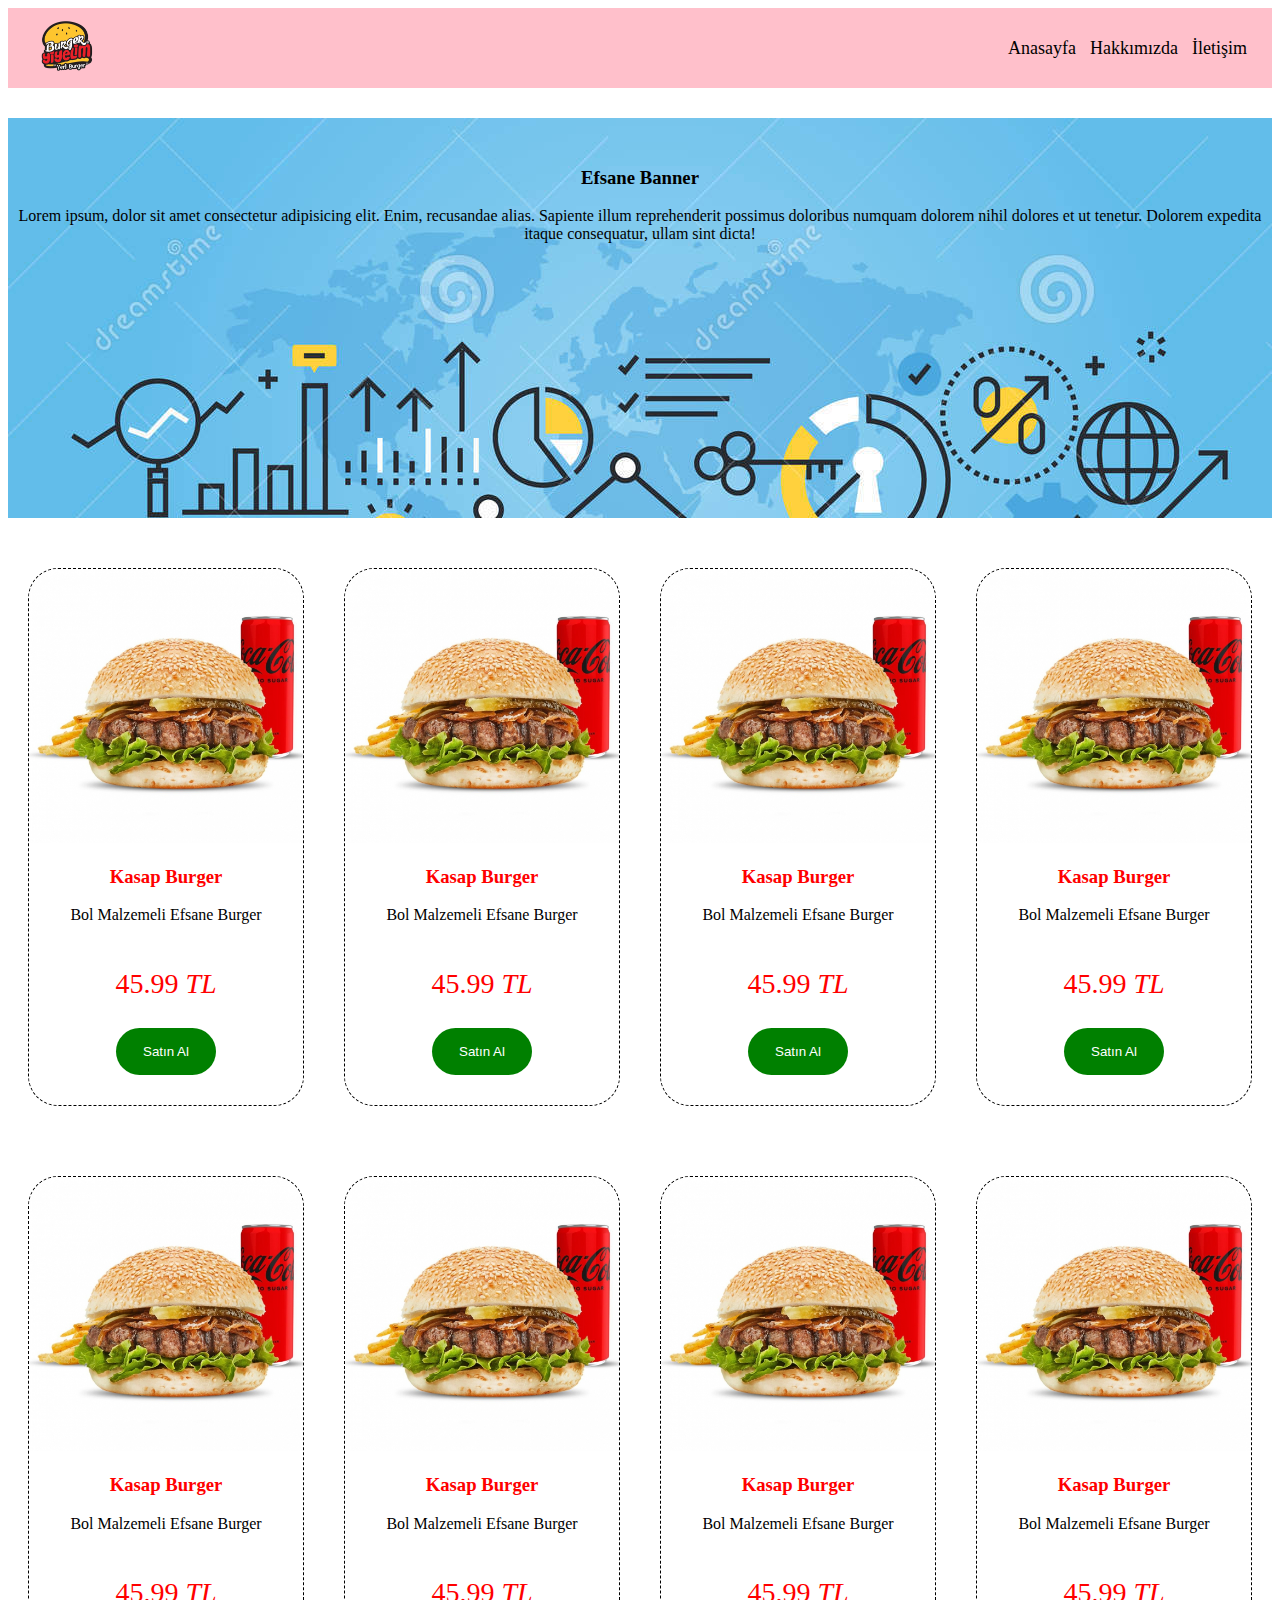
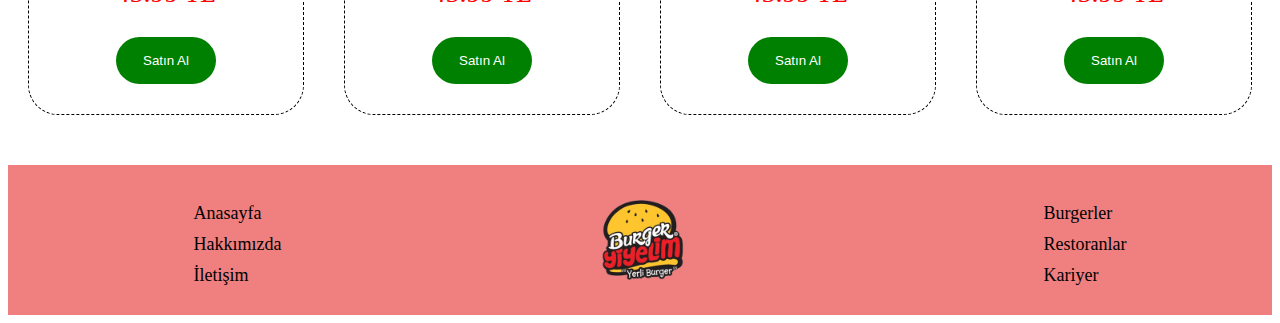
<file: index.html>
<!DOCTYPE html>
<html lang="en">
<head>
    <meta charset="UTF-8">
    <meta name="viewport" content="width=device-width, initial-scale=1.0">
    <link rel="stylesheet" href="style.css">
    <title>flexboxweb</title>
</head>
<body>
    <div id="headerDiv" class="header">
        <img onclick="toggle()" class="mobileIcon" src="icon.jpg" alt="icon">
        <div>
            <img class="headerImg" src="burgerlogo.png" height="50px" alt="logo">
        </div>
        
        <div id="navDiv" class="mobileLinkDisplay">
            <div class="mobileLink">
                <a class="headerLink" href="">Anasayfa</a>
                <a class="headerLink" href="">Hakkımızda</a>
                <a class="headerLink" href="">İletişim</a>
            </div>
        </div>
        
    </div>
    <div class="banner">
        <div class="bannerText">
            <h3>Efsane Banner</h3>
            <p>Lorem ipsum, dolor sit amet consectetur adipisicing elit. Enim, recusandae alias. Sapiente illum reprehenderit possimus doloribus numquam dolorem nihil dolores et ut tenetur. Dolorem expedita itaque consequatur, ullam sint dicta!</p>
        </div>
    </div>
    <div class="kapsayiciCard">
        <div class="imgResDiv">
            <div class="card">
                <img src="burger.jpg" alt="">
                <h3>Kasap Burger</h3>
                <p>Bol Malzemeli Efsane Burger</p>
                <div class="pricePurchaseDiv">
                    <p class="price">45.99 <i>TL</i></p>
                    <button class="purchase">Satın Al</button>
                </div>
            </div>
        </div>
        <div class="imgResDiv">
            <div class="card">
                <img src="burger.jpg" alt="">
                <h3>Kasap Burger</h3>
                <p>Bol Malzemeli Efsane Burger</p>
                <div class="pricePurchaseDiv">
                    <p class="price">45.99 <i>TL</i></p>
                    <button class="purchase">Satın Al</button>
                </div>
            </div>
        </div>
        <div class="imgResDiv">
            <div class="card">
                <img src="burger.jpg" alt="">
                <h3>Kasap Burger</h3>
                <p>Bol Malzemeli Efsane Burger</p>
                <div class="pricePurchaseDiv">
                    <p class="price">45.99 <i>TL</i></p>
                    <button class="purchase">Satın Al</button>
                </div>
            </div>
        </div>
        <div class="imgResDiv">
            <div class="card">
                <img src="burger.jpg" alt="">
                <h3>Kasap Burger</h3>
                <p>Bol Malzemeli Efsane Burger</p>
                <div class="pricePurchaseDiv">
                    <p class="price">45.99 <i>TL</i></p>
                    <button class="purchase">Satın Al</button>
                </div>
            </div>
        </div>
    </div>
    <div class="kapsayiciCard">
        <div class="imgResDiv">
            <div class="card">
                <img src="burger.jpg" alt="">
                <h3>Kasap Burger</h3>
                <p>Bol Malzemeli Efsane Burger</p>
                <div class="pricePurchaseDiv">
                    <p class="price">45.99 <i>TL</i></p>
                    <button class="purchase">Satın Al</button>
                </div>
            </div>
        </div>
        <div class="imgResDiv">
            <div class="card">
                <img src="burger.jpg" alt="">
                <h3>Kasap Burger</h3>
                <p>Bol Malzemeli Efsane Burger</p>
                <div class="pricePurchaseDiv">
                    <p class="price">45.99 <i>TL</i></p>
                    <button class="purchase">Satın Al</button>
                </div>
            </div>
        </div>
        <div class="imgResDiv">
            <div class="card">
                <img src="burger.jpg" alt="">
                <h3>Kasap Burger</h3>
                <p>Bol Malzemeli Efsane Burger</p>
                <div class="pricePurchaseDiv">
                    <p class="price">45.99 <i>TL</i></p>
                    <button class="purchase">Satın Al</button>
                </div>
            </div>
        </div>
        <div class="imgResDiv">
            <div class="card">
                <img src="burger.jpg" alt="">
                <h3>Kasap Burger</h3>
                <p>Bol Malzemeli Efsane Burger</p>
                <div class="pricePurchaseDiv">
                    <p class="price">45.99 <i>TL</i></p>
                    <button class="purchase">Satın Al</button>
                </div>
            </div>
        </div>

    </div>
    
    <div class="footer">
        <ul class="footerList">
            <li><a href="">Anasayfa</a></li>
            <li><a href="">Hakkımızda</a></li>
            <li><a href="">İletişim</a></li>
        </ul>
        <img src="burgerlogo.png" style="height: 80px;">
        <ul class="footerList">
            <li><a href="">Burgerler</a></li>
            <li><a href="">Restoranlar</a></li>
            <li><a href="">Kariyer</a></li>
        </ul>
    </div>
    <script src="script.js"></script>
</body>
</html>
</file>
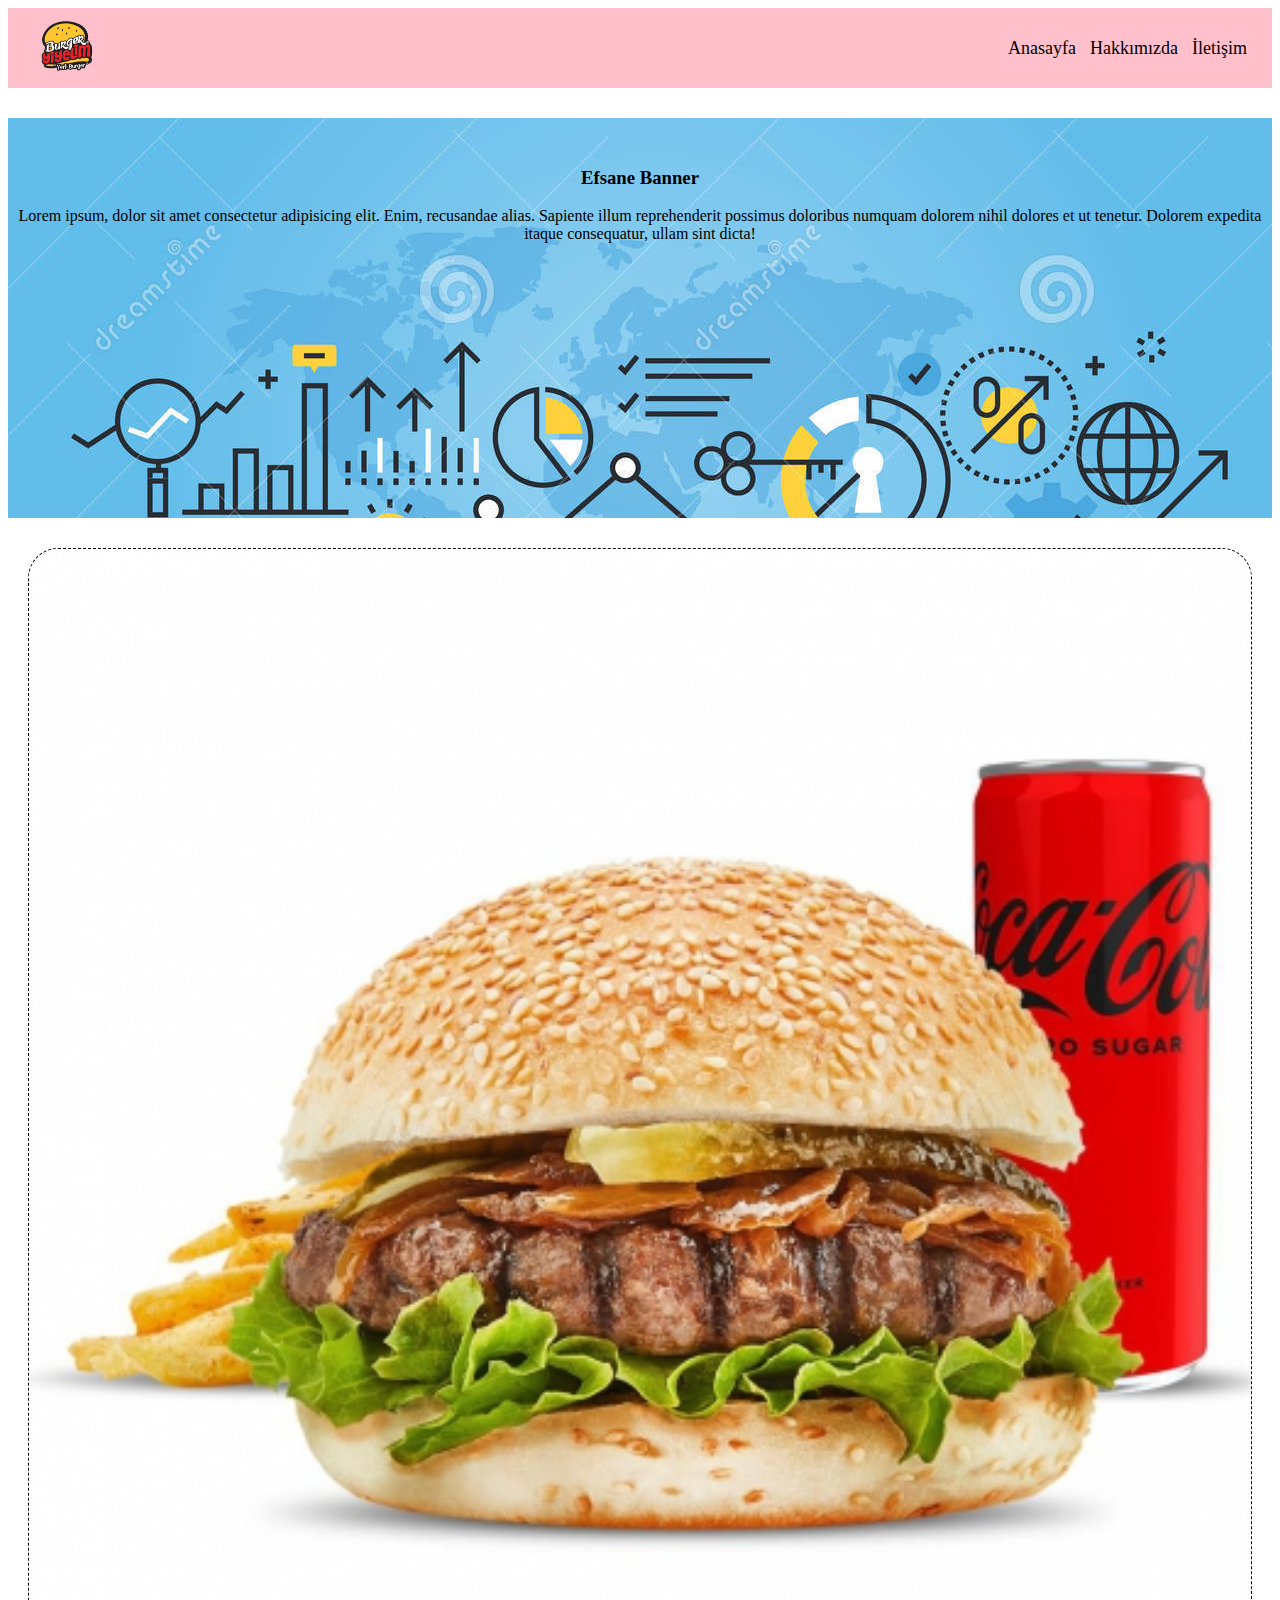
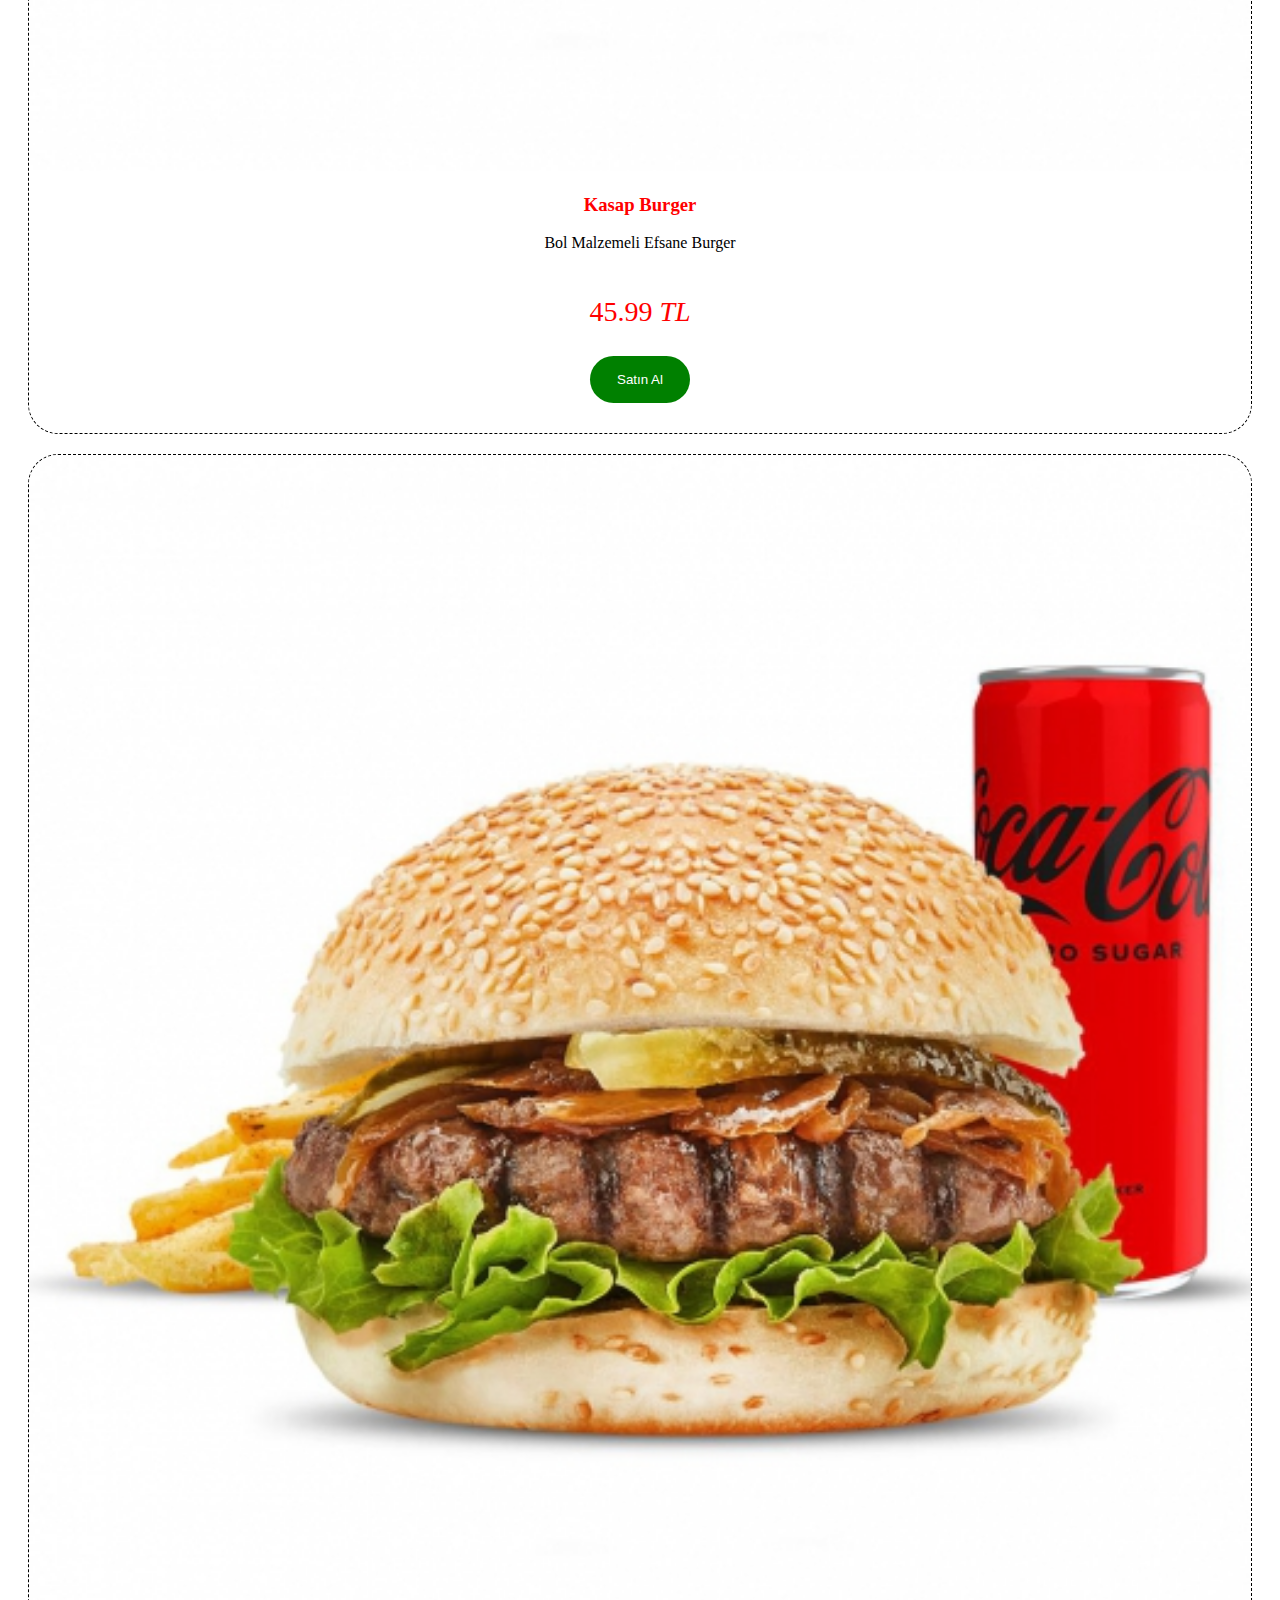
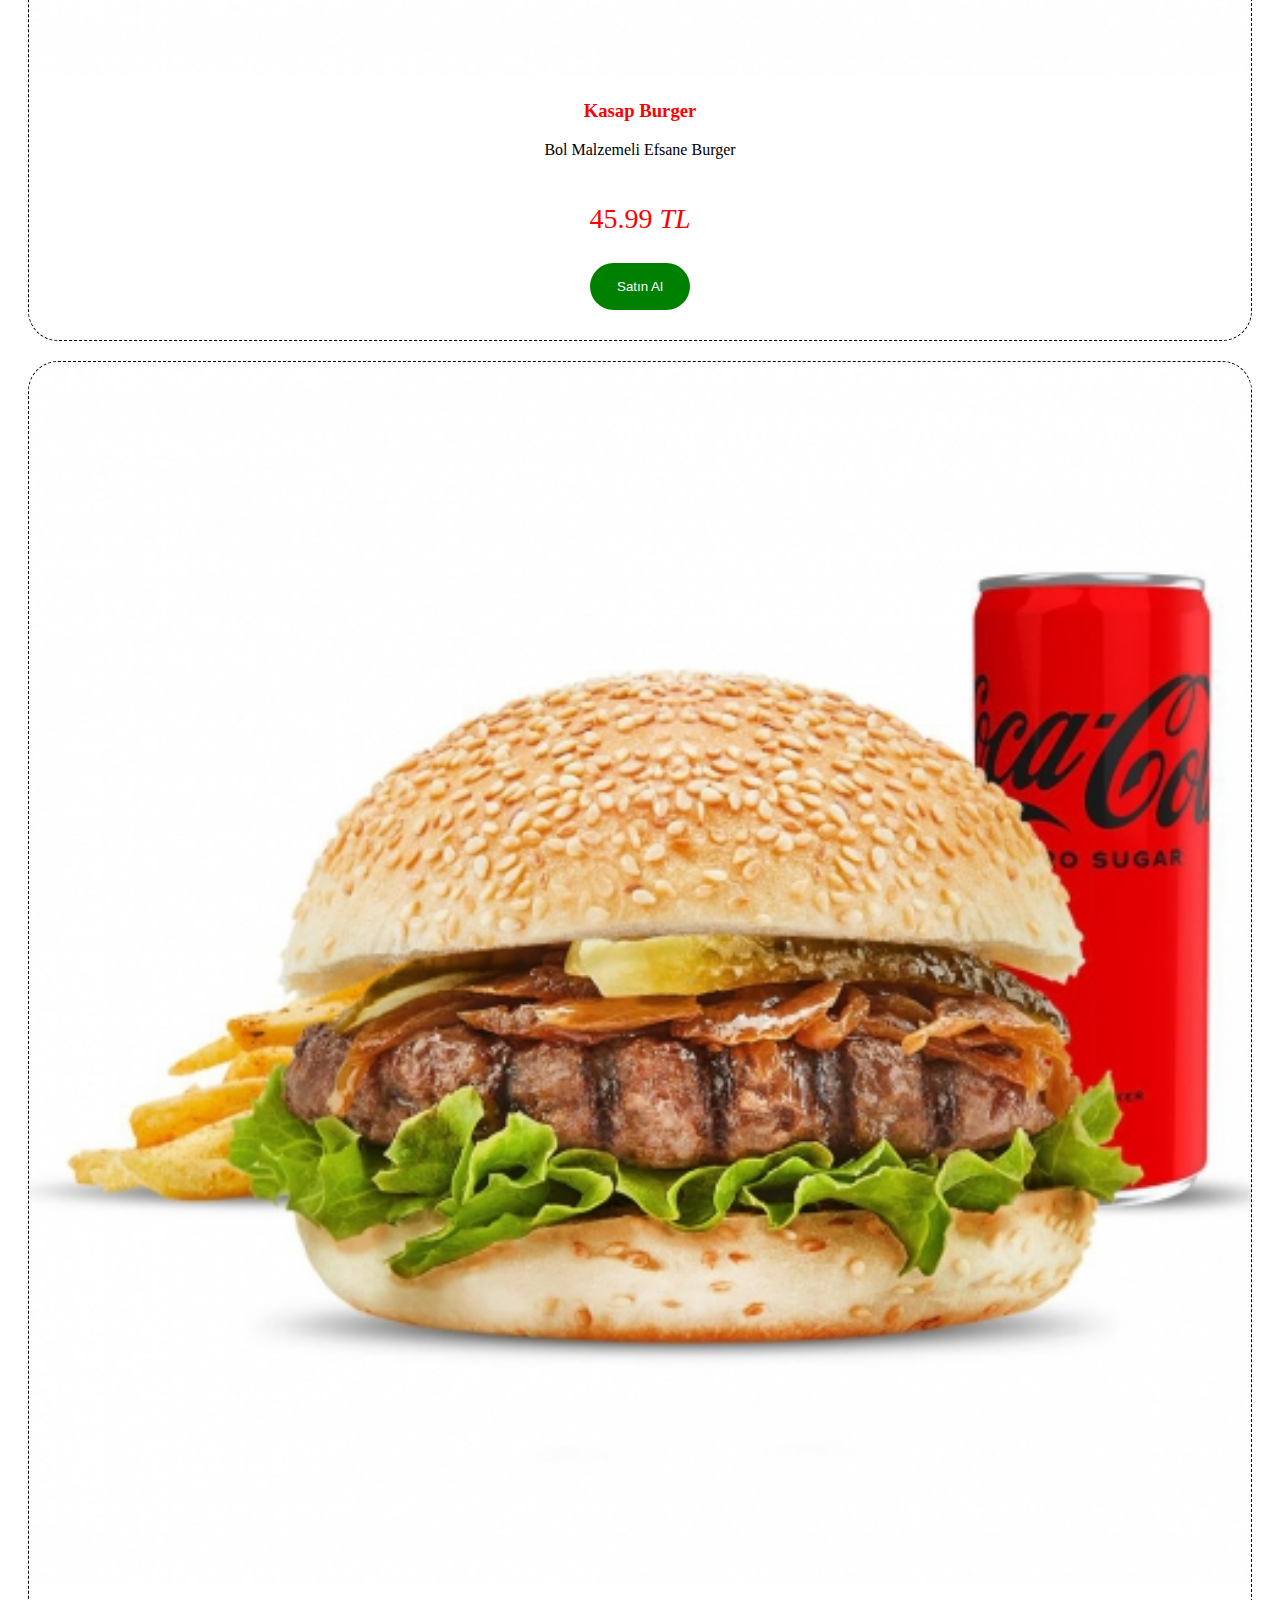
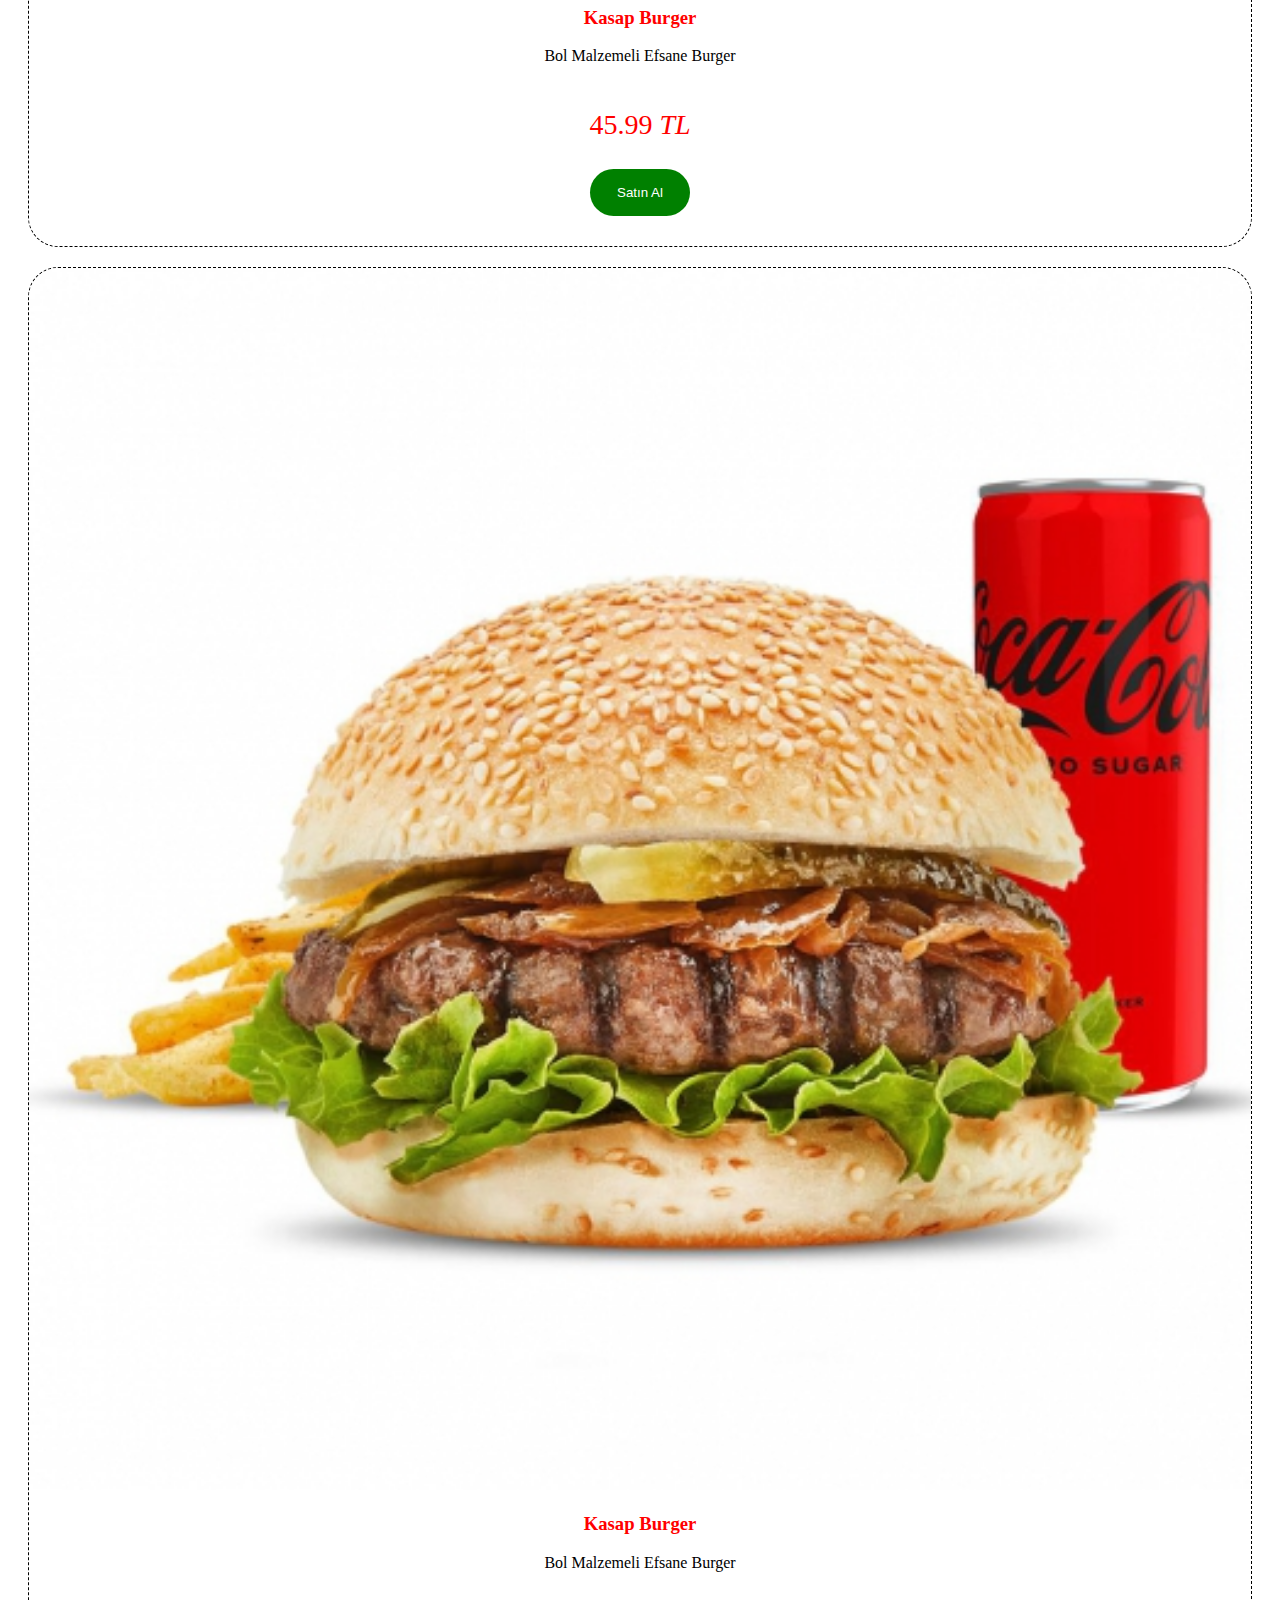
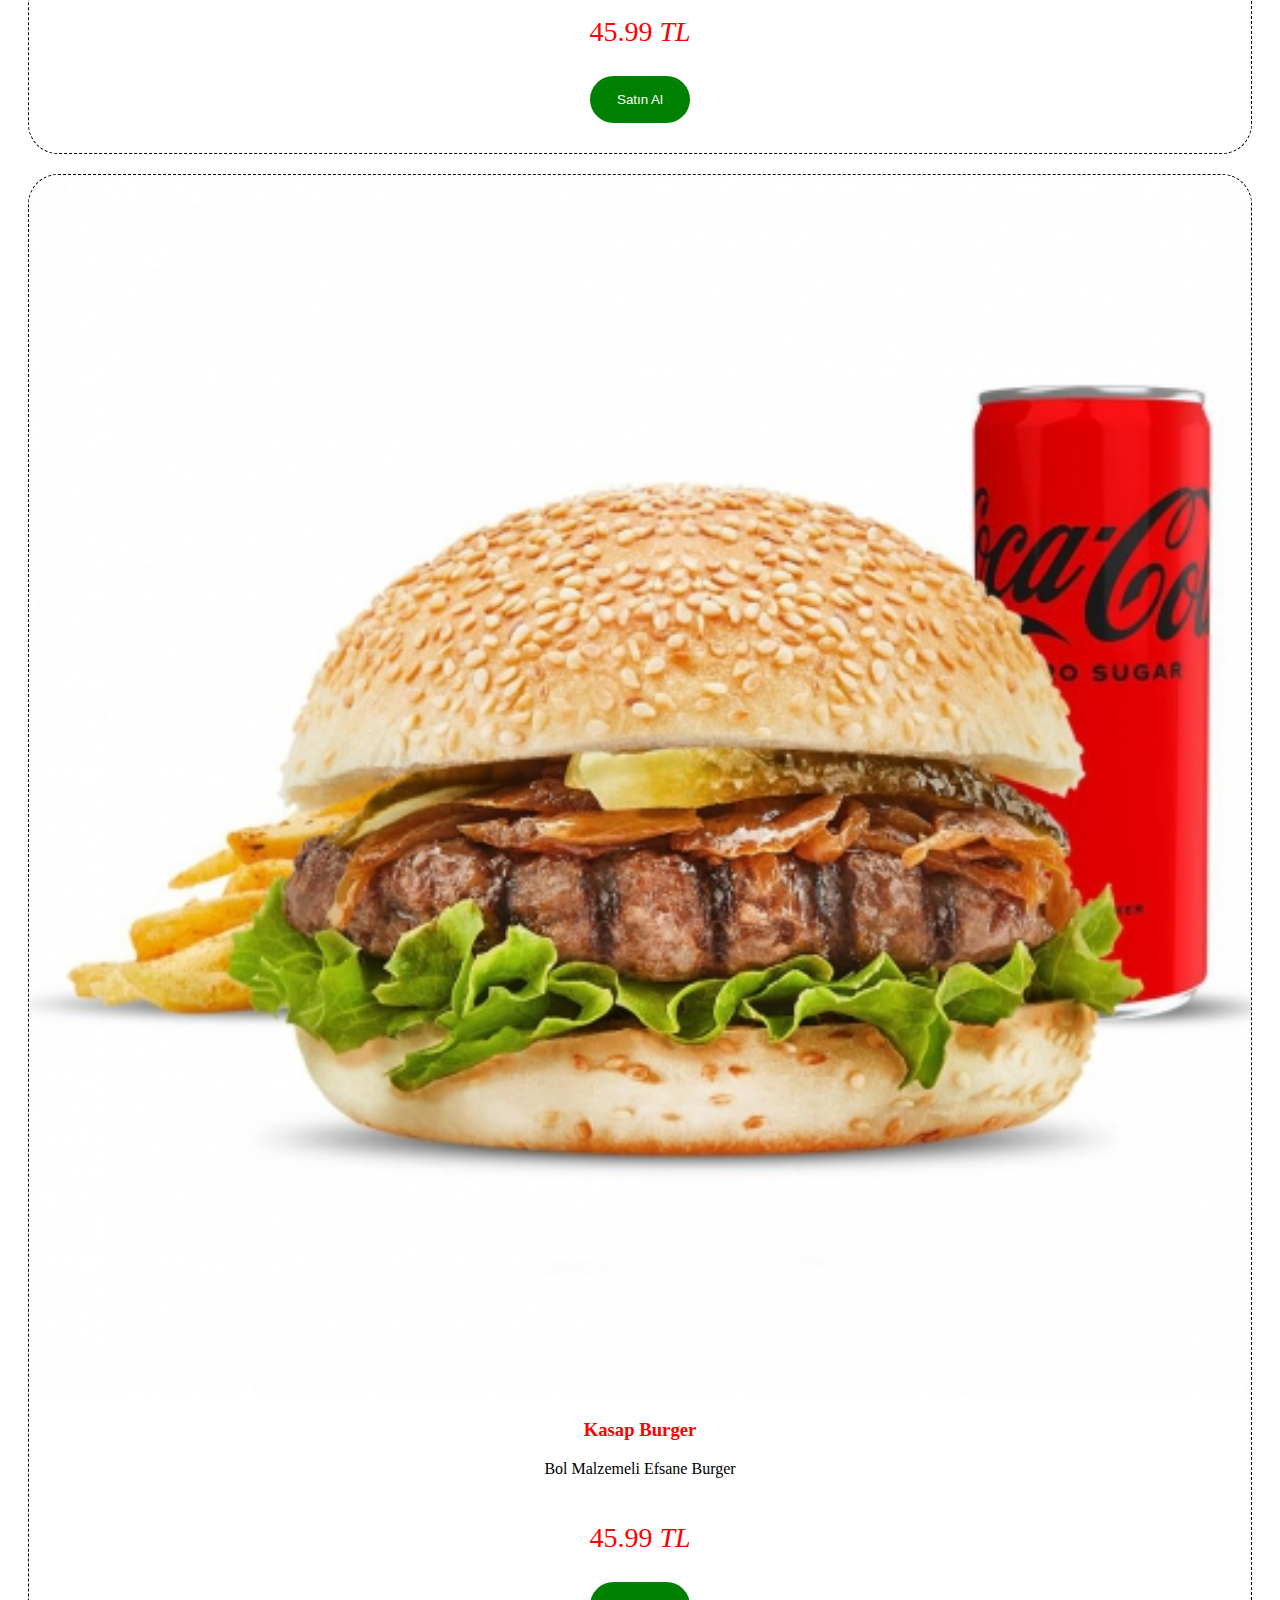
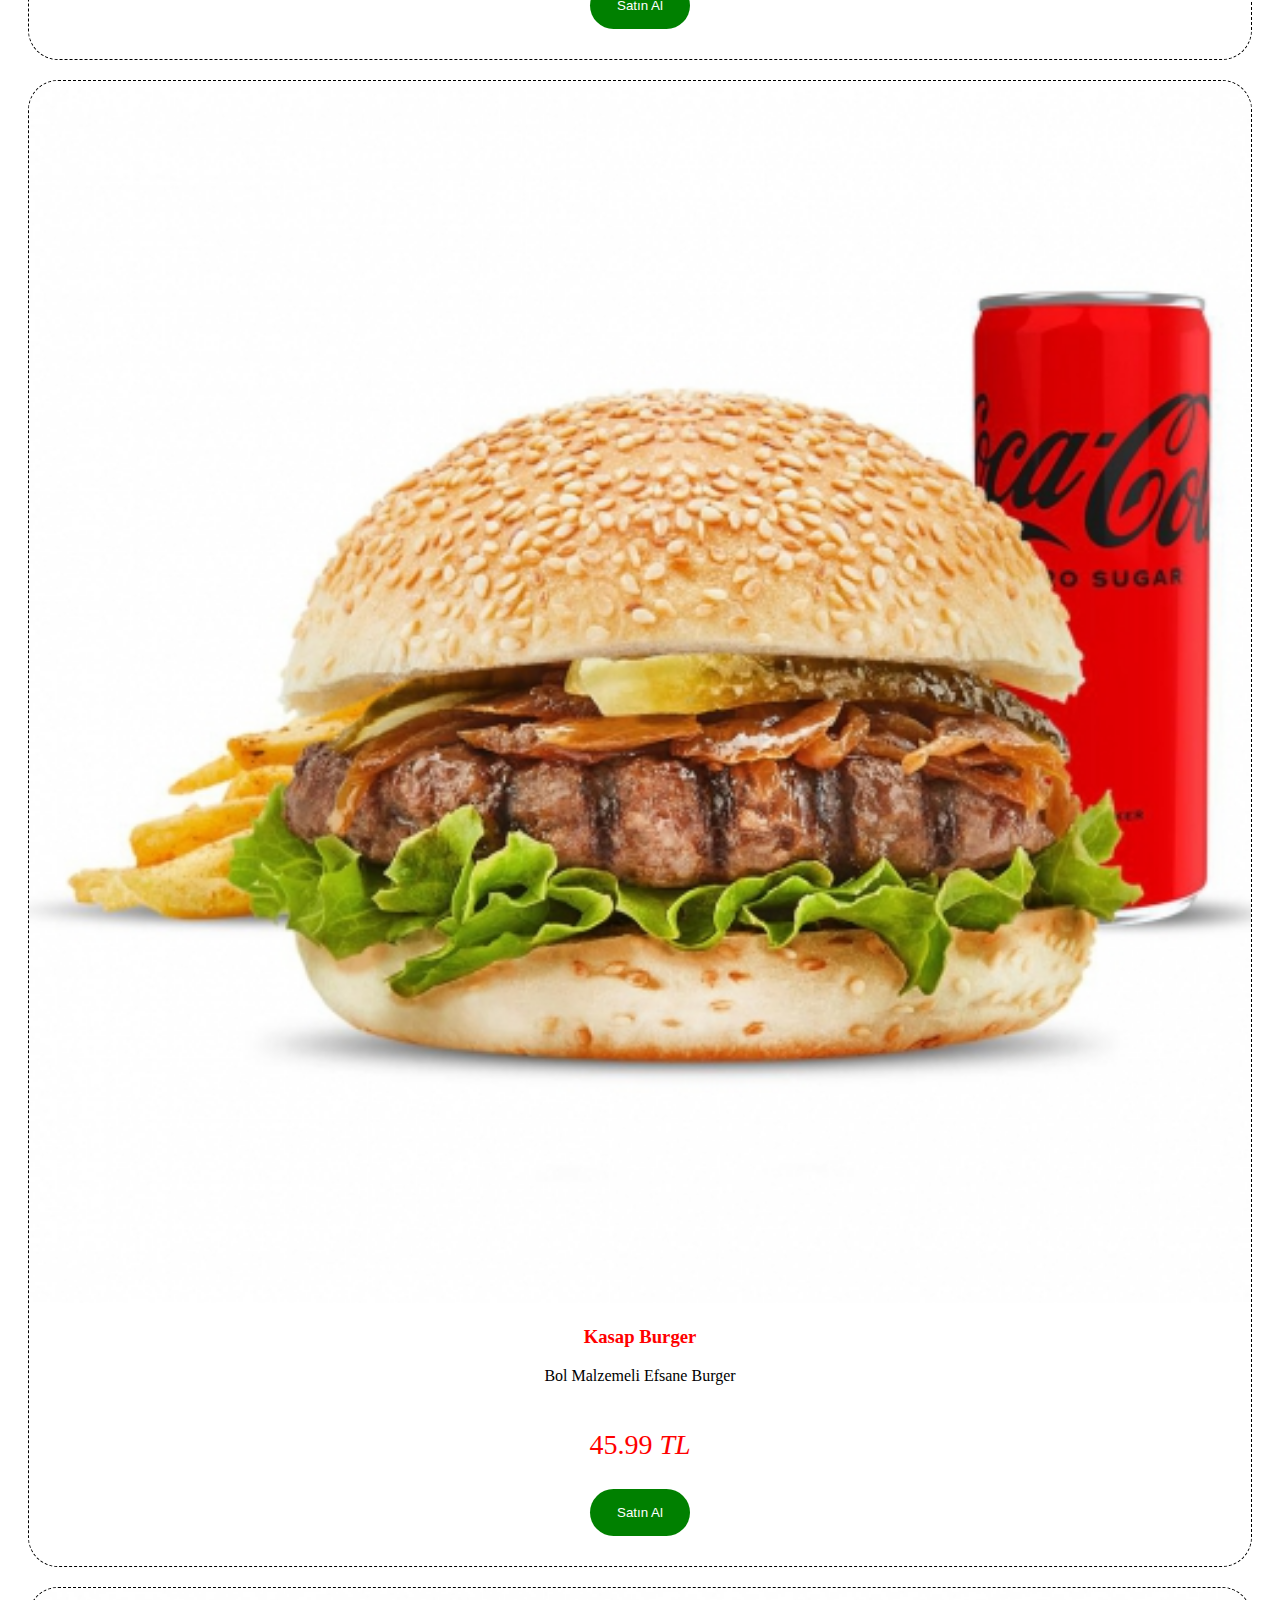
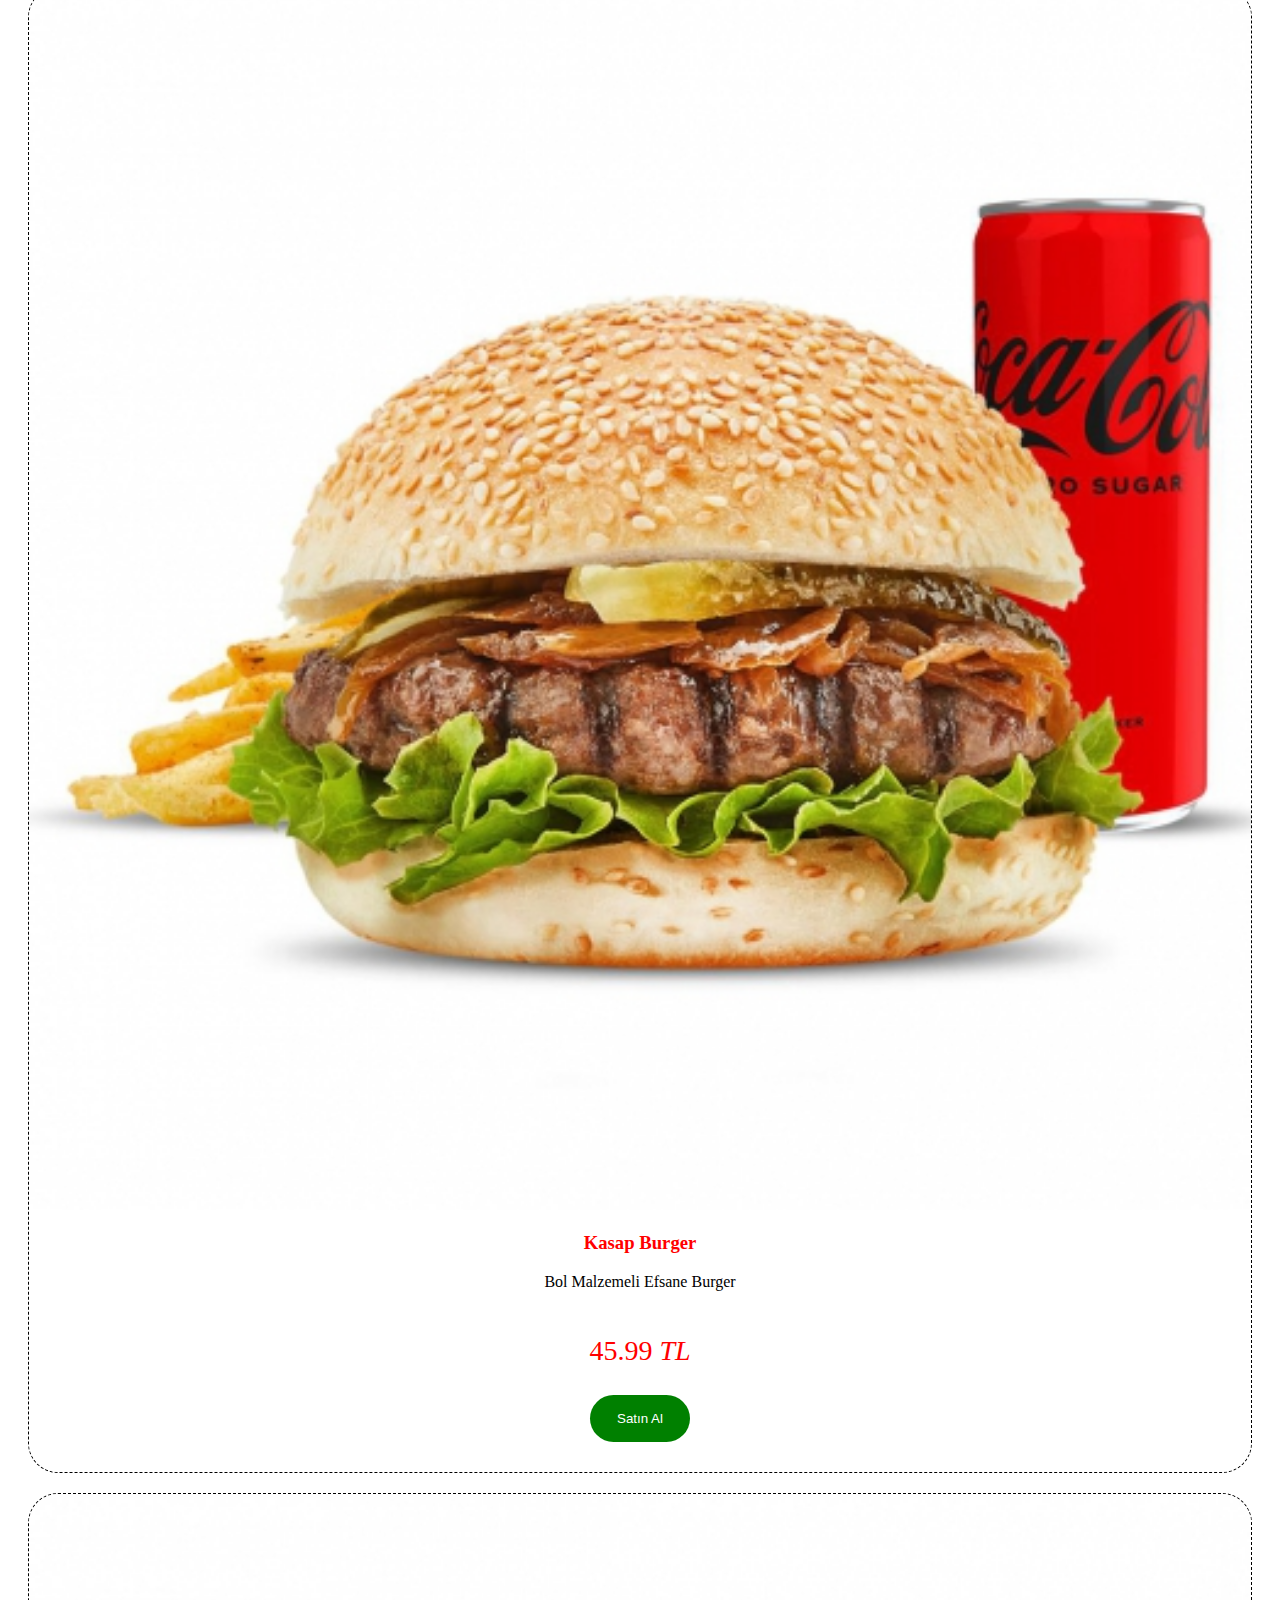
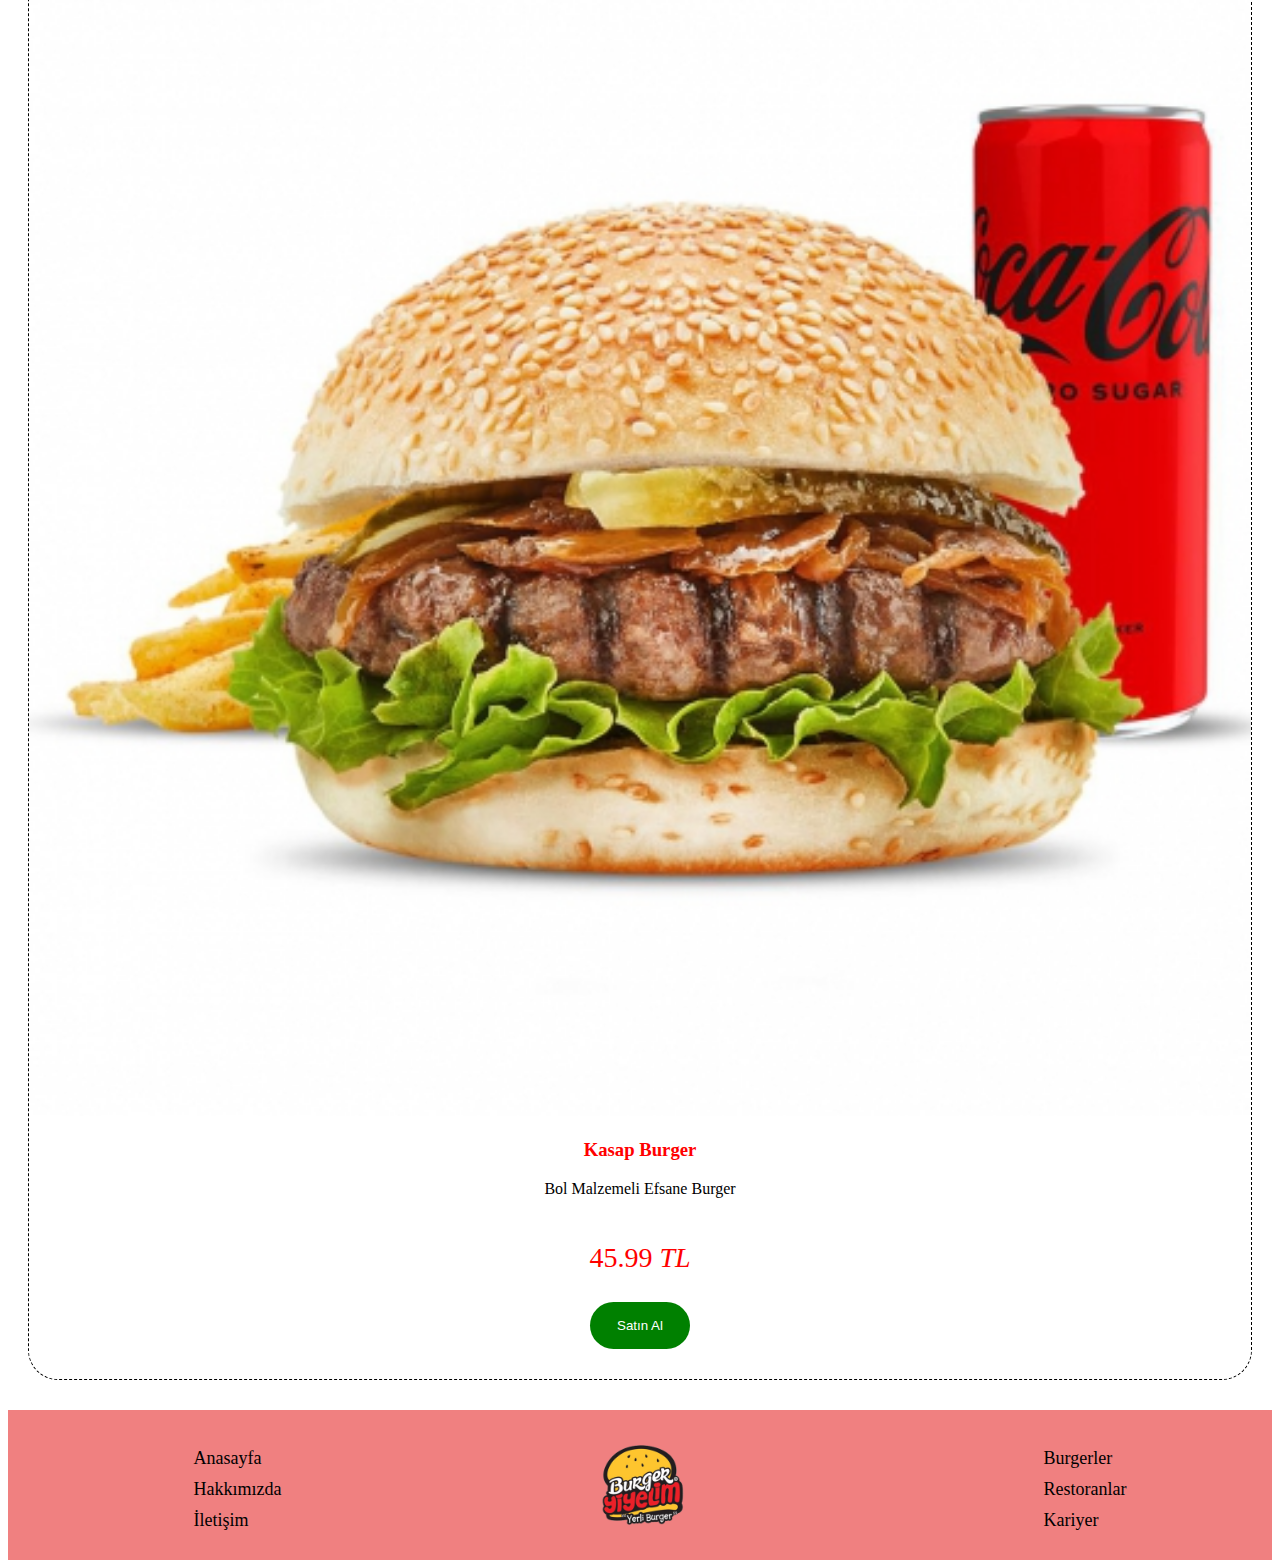
<file: bootstrap/index.html>
<!DOCTYPE html>
<html lang="en">
<head>
    <meta charset="UTF-8">
    <meta name="viewport" content="width=device-width, initial-scale=1.0">
    <link rel="stylesheet" href="style.css">
    <title>flexboxweb</title>
    <link href="https://cdn.jsdelivr.net/npm/bootstrap@5.3.6/dist/css/bootstrap.min.css" rel="stylesheet" integrity="sha384-4Q6Gf2aSP4eDXB8Miphtr37CMZZQ5oXLH2yaXMJ2w8e2ZtHTl7GptT4jmndRuHDT" crossorigin="anonymous">
</head>
<body>
    <div id="headerDiv" class="header">
        <img onclick="toggle()" class="mobileIcon" src="icon.jpg" alt="icon">
        <div>
            <img class="headerImg" src="burgerlogo.png" height="50px" alt="logo">
        </div>
        
        <div id="navDiv" class="mobileLinkDisplay">
            <div class="mobileLink">
                <a class="headerLink" href="">Anasayfa</a>
                <a class="headerLink" href="">Hakkımızda</a>
                <a class="headerLink" href="">İletişim</a>
            </div>
        </div>
        
    </div>
    <div class="container">
        <div class="banner">
            <div class="bannerText">
                <h3>Efsane Banner</h3>
                <p>Lorem ipsum, dolor sit amet consectetur adipisicing elit. Enim, recusandae alias. Sapiente illum reprehenderit possimus doloribus numquam dolorem nihil dolores et ut tenetur. Dolorem expedita itaque consequatur, ullam sint dicta!</p>
            </div>
        </div>
        <div class="row">
            <div class="col-lg-3 col-md-6">
                <div class="card">
                    <img src="burger.jpg" alt="">
                    <h3>Kasap Burger</h3>
                    <p>Bol Malzemeli Efsane Burger</p>
                    <div class="pricePurchaseDiv">
                        <p class="price">45.99 <i>TL</i></p>
                        <button class="purchase">Satın Al</button>
                    </div>
                </div>
            </div>
            <div class="col-lg-3 col-md-6">
                <div class="card">
                    <img src="burger.jpg" alt="">
                    <h3>Kasap Burger</h3>
                    <p>Bol Malzemeli Efsane Burger</p>
                    <div class="pricePurchaseDiv">
                        <p class="price">45.99 <i>TL</i></p>
                        <button class="purchase">Satın Al</button>
                    </div>
                </div>
            </div>
            <div class="col-lg-3 col-md-6">
                <div class="card">
                    <img src="burger.jpg" alt="">
                    <h3>Kasap Burger</h3>
                    <p>Bol Malzemeli Efsane Burger</p>
                    <div class="pricePurchaseDiv">
                        <p class="price">45.99 <i>TL</i></p>
                        <button class="purchase">Satın Al</button>
                    </div>
                </div>
            </div>
            <div class="col-lg-3 col-md-6">
                <div class="card">
                    <img src="burger.jpg" alt="">
                    <h3>Kasap Burger</h3>
                    <p>Bol Malzemeli Efsane Burger</p>
                    <div class="pricePurchaseDiv">
                        <p class="price">45.99 <i>TL</i></p>
                        <button class="purchase">Satın Al</button>
                    </div>
                </div>
            </div>

        </div>
        <div class="row">
            <div class="col-lg-3 col-md-6">
                <div class="card">
                    <img src="burger.jpg" alt="">
                    <h3>Kasap Burger</h3>
                    <p>Bol Malzemeli Efsane Burger</p>
                    <div class="pricePurchaseDiv">
                        <p class="price">45.99 <i>TL</i></p>
                        <button class="purchase">Satın Al</button>
                    </div>
                </div>
            </div>
            <div class="col-lg-3 col-md-6">
                <div class="card">
                    <img src="burger.jpg" alt="">
                    <h3>Kasap Burger</h3>
                    <p>Bol Malzemeli Efsane Burger</p>
                    <div class="pricePurchaseDiv">
                        <p class="price">45.99 <i>TL</i></p>
                        <button class="purchase">Satın Al</button>
                    </div>
                </div>
            </div>
            <div class="col-lg-3 col-md-6">
                <div class="card">
                    <img src="burger.jpg" alt="">
                    <h3>Kasap Burger</h3>
                    <p>Bol Malzemeli Efsane Burger</p>
                    <div class="pricePurchaseDiv">
                        <p class="price">45.99 <i>TL</i></p>
                        <button class="purchase">Satın Al</button>
                    </div>
                </div>
            </div>
            <div class="col-lg-3 col-md-6">
                <div class="card">
                    <img src="burger.jpg" alt="">
                    <h3>Kasap Burger</h3>
                    <p>Bol Malzemeli Efsane Burger</p>
                    <div class="pricePurchaseDiv">
                        <p class="price">45.99 <i>TL</i></p>
                        <button class="purchase">Satın Al</button>
                    </div>
                </div>
            </div>

        </div>

        
    </div>


    <div class="footer">
        <ul class="footerList">
            <li><a href="">Anasayfa</a></li>
            <li><a href="">Hakkımızda</a></li>
            <li><a href="">İletişim</a></li>
        </ul>
        <img src="burgerlogo.png" style="height: 80px;">
        <ul class="footerList">
            <li><a href="">Burgerler</a></li>
            <li><a href="">Restoranlar</a></li>
            <li><a href="">Kariyer</a></li>
        </ul>
    </div>
    <script src="script.js"></script>
    <script src="https://cdn.jsdelivr.net/npm/bootstrap@5.3.6/dist/js/bootstrap.bundle.min.js" integrity="sha384-j1CDi7MgGQ12Z7Qab0qlWQ/Qqz24Gc6BM0thvEMVjHnfYGF0rmFCozFSxQBxwHKO" crossorigin="anonymous"></script>
  </body>
</body>
</html>
</file>
<file: style.css>
*{
    box-sizing: border-box;
}

.header{
    display: flex;
    justify-content: space-between;
    background-color: pink;
    height: 80px;
    align-items: center;
    padding: 0px 15px;
}
.headerLink{
    margin-right: 10px;
    text-decoration: none;
    color: black;
    font-size: 18px;
}
.banner{
    background-image: url('banner.jpg');
    height: 400px;
    text-align: center;
    position: relative;
    margin: 30px 0px;
}
.bannerText{
    text-align: center;
    position: absolute;
    top: 30px;
    left: 0px;
    right: 0px;
}
.kapsayiciCard{
    display: flex;
    justify-content: center;
    margin: 30px 0px;
    flex-wrap: wrap;   
}
.imgResDiv{
    flex: 25%;
}
.card{
    /* width: 200px; */
    border: 1px dashed black;
    border-radius: 30px;
    /* margin-right: 30px; */
    margin: 20px;
    
    
}
.card img{
    width: 100%;
    border-radius: 30px 30px 0px 0px;
}
.card h3{
    text-align: center;
    color: red;
}
.card p{
    padding: 0px 20px;
    text-align: center;
}
.card .pricePurchaseDiv{
    display: flex;
    flex-direction: column;
    align-items: center;
    margin-bottom: 30px;
}

.card .price{
    font-size: 28px;
    color: red;
}
.card .purchase{
    padding: 16px 10px;
    border-radius: 30px;
    border: none;
    background-color: green;
    color: white;
    width: 100px;
}
.footer{
    background-color: lightcoral;
    height: 150px;
    display: flex;
    justify-content: space-around;
    align-items: center;
    margin-top: 30px;
}
.footerList{
    list-style-type: none;
}
.footerList li{
    margin-top: 10px;
}
.footerList a{
    text-decoration: none;
    color: black;
    font-size: 18px;
}

/* mobile code  */
.mobileIcon{
    width: 50px;
    height: 50px;
    display: none;
}
@media screen and (max-width: 900px){
    .imgResDiv{
        flex: 50%;
    }
}
@media screen and (max-width: 600px){
    .mobileLinkDisplay{
        display: none;
    }
    .header{
        flex-direction: column;
        justify-content: center;
        align-items: flex-start;
    }
    .mobileLink{
        display: flex;
        flex-direction: column;
    }
    .headerImg{
        display: none;
    }
    .mobileIcon{
        display: block;
    }
    .kapsayiciCard{
        flex-direction: column;
    }
    .card{
        /* width: 100%; */
        margin-bottom: 30px;
    }
    .imgResDiv{
        flex: 100%;
    }
    .footer{
        flex-direction: column;
        height: auto;
    }
    .footerList{
        display: flex;
        padding: 0px;
    }
    .footerList li{
        margin-right: 10px;
    }
   
}
</file>
<file: bootstrap/style.css>
*{
    box-sizing: border-box;
}

.header{
    display: flex;
    justify-content: space-between;
    background-color: pink;
    height: 80px;
    align-items: center;
    padding: 0px 15px;
}
.headerLink{
    margin-right: 10px;
    text-decoration: none;
    color: black;
    font-size: 18px;
}
.banner{
    background-image: url('banner.jpg');
    height: 400px;
    text-align: center;
    position: relative;
    margin: 30px 0px;
}
.bannerText{
    text-align: center;
    position: absolute;
    top: 30px;
    left: 0px;
    right: 0px;
}
.kapsayiciCard{
    display: flex;
    justify-content: center;
    margin: 30px 0px;
    flex-wrap: wrap;   
}
.imgResDiv{
    flex: 25%;
}
.card{
    /* width: 200px; */
    border: 1px dashed black;
    border-radius: 30px;
    /* margin-right: 30px; */
    margin: 20px;
    
    
}
.card img{
    width: 100%;
    border-radius: 30px 30px 0px 0px;
}
.card h3{
    text-align: center;
    color: red;
}
.card p{
    padding: 0px 20px;
    text-align: center;
}
.card .pricePurchaseDiv{
    display: flex;
    flex-direction: column;
    align-items: center;
    margin-bottom: 30px;
}

.card .price{
    font-size: 28px;
    color: red;
}
.card .purchase{
    padding: 16px 10px;
    border-radius: 30px;
    border: none;
    background-color: green;
    color: white;
    width: 100px;
}
.footer{
    background-color: lightcoral;
    height: 150px;
    display: flex;
    justify-content: space-around;
    align-items: center;
    margin-top: 30px;
}
.footerList{
    list-style-type: none;
}
.footerList li{
    margin-top: 10px;
}
.footerList a{
    text-decoration: none;
    color: black;
    font-size: 18px;
}

/* mobile code  */
.mobileIcon{
    width: 50px;
    height: 50px;
    display: none;
}
@media screen and (max-width: 900px){
    .imgResDiv{
        flex: 50%;
    }
}
@media screen and (max-width: 600px){
    .mobileLinkDisplay{
        display: none;
    }
    .header{
        flex-direction: column;
        justify-content: center;
        align-items: flex-start;
    }
    .mobileLink{
        display: flex;
        flex-direction: column;
    }
    .headerImg{
        display: none;
    }
    .mobileIcon{
        display: block;
    }
    .kapsayiciCard{
        flex-direction: column;
    }
    .card{
        /* width: 100%; */
        margin-bottom: 30px;
    }
    .imgResDiv{
        flex: 100%;
    }
    .footer{
        flex-direction: column;
        height: auto;
    }
    .footerList{
        display: flex;
        padding: 0px;
    }
    .footerList li{
        margin-right: 10px;
    }
   
}
</file>
